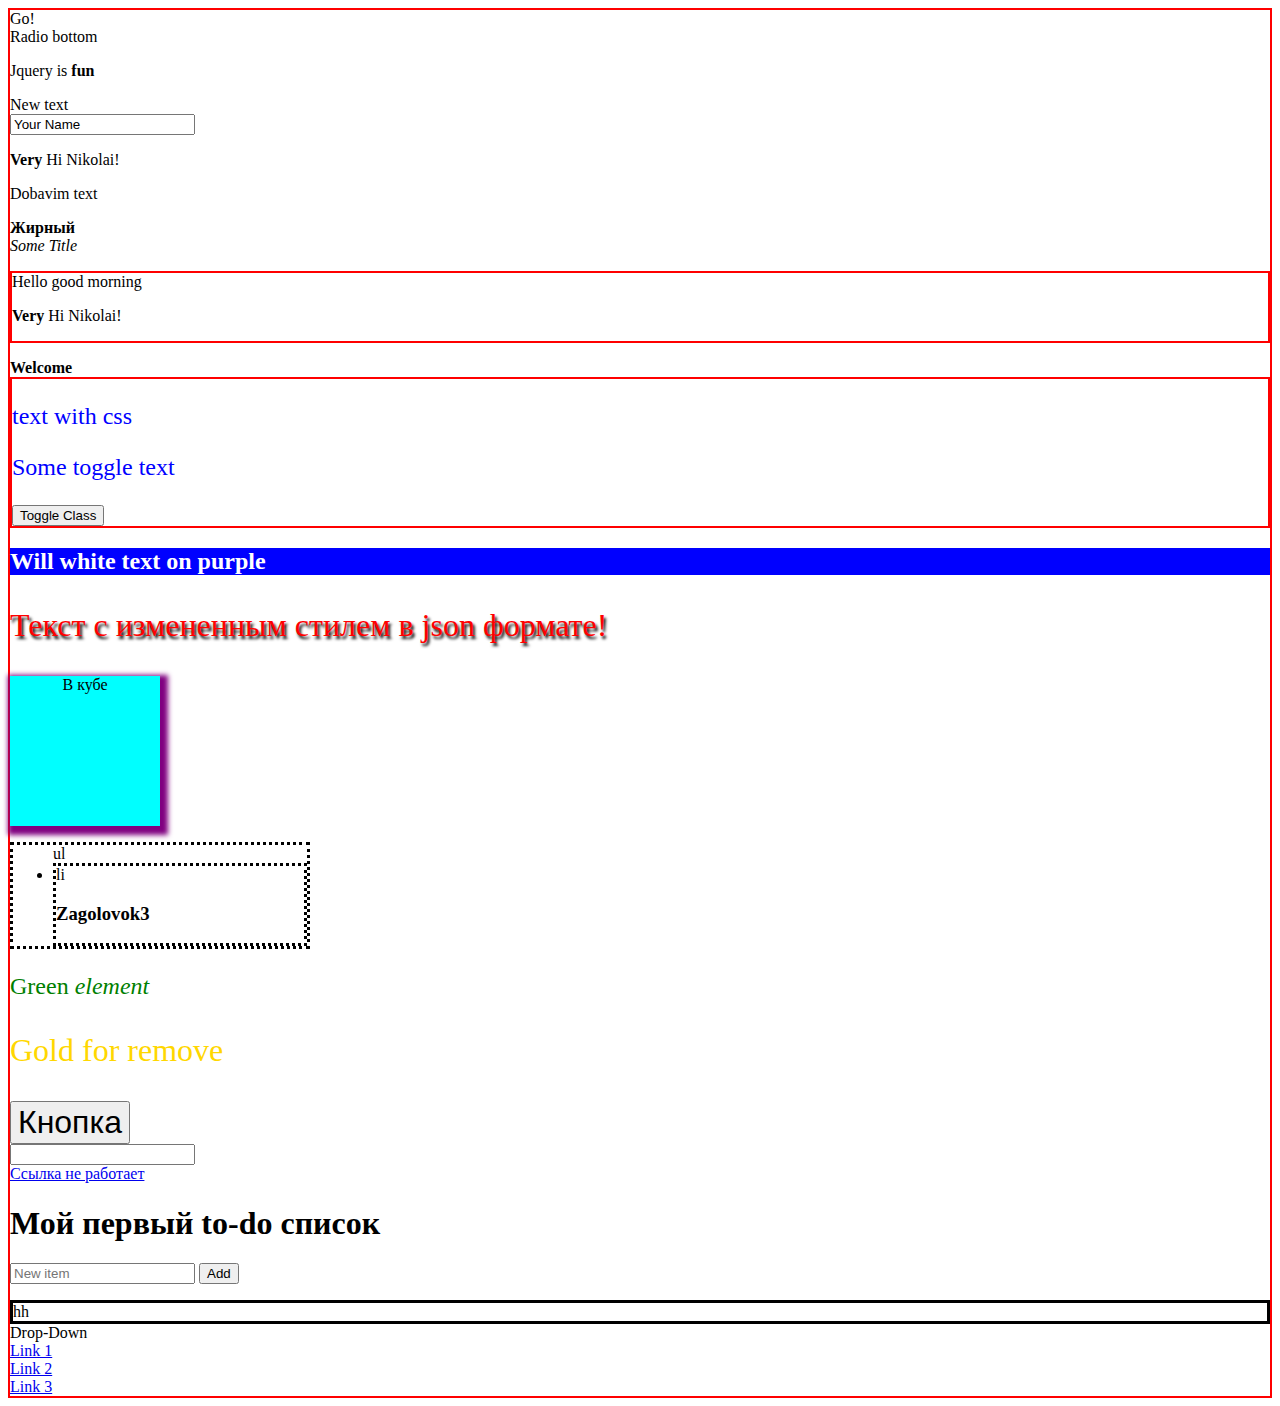
<file: index.html>
<! DOCTYPE html>
<html>
 <head>
  <title>Jquery From Sololearn</title>
  <meta charset="utf-8">
  <link href="style.css" rel="stylesheet" type="text/css">
  <script src="https://code.jquery.com/jquery-3.5.1.min.js"
	integrity="sha256-9/aliU8dGd2tb6OSsuzixeV4y/faTqgFtohetphbbj0="
	crossorigin="anonymous"></script>
  <script src="Jsolo.js"></script>
 </head>
 <body>
  <div id="start">Start</div>
  <a href="www.goaunity.ru">Radio bottom</a>
  <p>Jquery is <b>fun</b></p>
  <div id="change">
   <p>some text for change</p>
  </div>
  <input type="text" id="name" value="Your Name">
  <p id="demo">Hi </p>
  <p id="demo2">Hello good morning</p>
  <div id="css">
  <p>text with css</p>
  <p>Some toggle text</p>
  <button>Toggle Class</button>
  </div>
  <h2>Will white text on purple</h2>
  <p id="json_style">Текст с измененным стилем в json формате!</p>
  <div></div>
  <div style="width:300px;">
   <ul> ul
    <li> li
	 <h3>Zagolovok3</h3>
	</li>
   </ul>
  </div>
  <p style="color:green; font-size: x-large;">Green <em>element</em></p>
  <p style="color:gold; font-size: xx-large;">Gold <em>element</em> for remove</p>
  <button style="font-size: xx-large;" id="push">Кнопка</button></br>
  <input type="text" id="key">
  <div id="msg"></div>
  <a href="www.goaunity.ru">Ссылка не работает</a>
  </br>
  <h1>Мой первый to-do список</h1>
  <input type="text" placeholder="New item" />
  <button id="add">Add</button>
  <ol id="myList"></ol>
  <div style="border: 3px solid black;">hh</div>
  <div class="menu">
   <div id="item">Drop-Down</div>
   <div id="submenu">
   <a href="#">Link 1</a></br>
   <a href="#">Link 2</a></br>
   <a href="#">Link 3</a>
   </div>
  </div>
 </body>
</html>
</file>
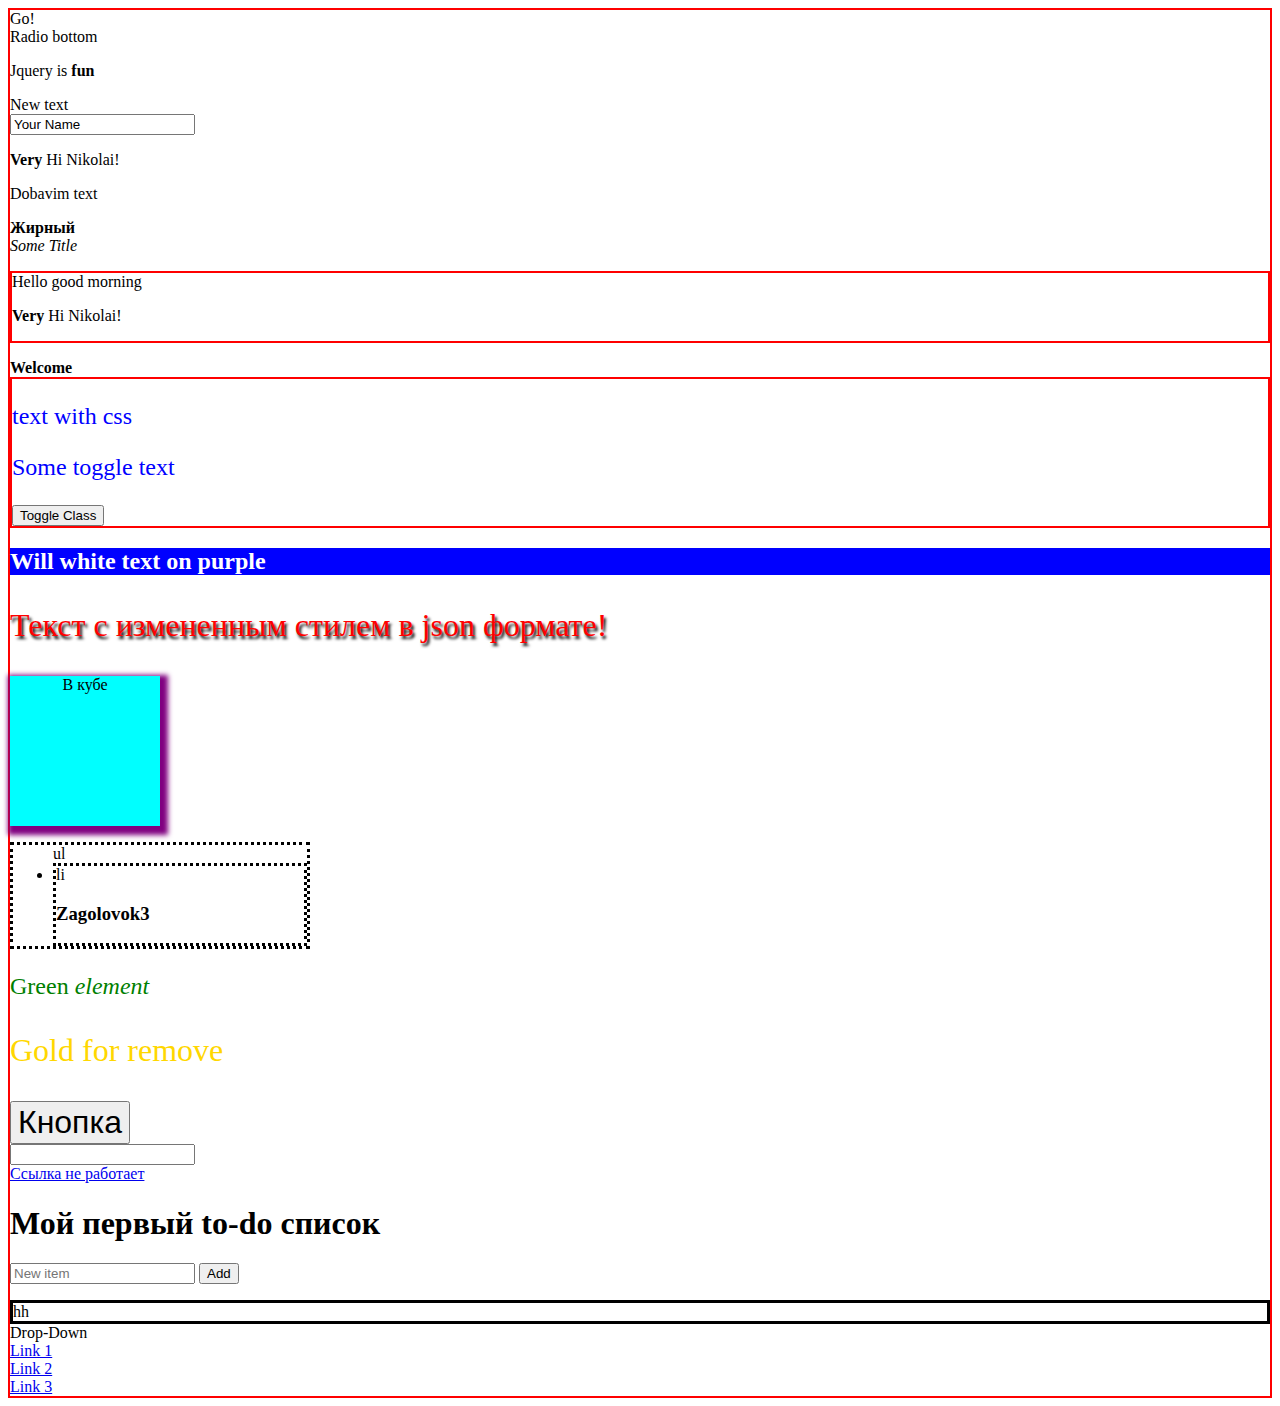
<file: Jsolo.html>
<! DOCTYPE html>
<html>
 <head>
  <title>Jquery From Sololearn</title>
  <meta charset="utf-8">
  <link href="style.css" rel="stylesheet" type="text/css">
  <script src="https://code.jquery.com/jquery-3.5.1.min.js"
	integrity="sha256-9/aliU8dGd2tb6OSsuzixeV4y/faTqgFtohetphbbj0="
	crossorigin="anonymous"></script>
  <script src="Jsolo.js"></script>
 </head>
 <body>
  <div id="start">Start</div>
  <a href="www.goaunity.ru">Radio bottom</a>
  <p>Jquery is <b>fun</b></p>
  <div id="change">
   <p>some text for change</p>
  </div>
  <input type="text" id="name" value="Your Name">
  <p id="demo">Hi </p>
  <p id="demo2">Hello good morning</p>
  <div id="css">
  <p>text with css</p>
  <p>Some toggle text</p>
  <button>Toggle Class</button>
  </div>
  <h2>Will white text on purple</h2>
  <p id="json_style">Текст с измененным стилем в json формате!</p>
  <div></div>
  <div style="width:300px;">
   <ul> ul
    <li> li
	 <h3>Zagolovok3</h3>
	</li>
   </ul>
  </div>
  <p style="color:green; font-size: x-large;">Green <em>element</em></p>
  <p style="color:gold; font-size: xx-large;">Gold <em>element</em> for remove</p>
  <button style="font-size: xx-large;" id="push">Кнопка</button></br>
  <input type="text" id="key">
  <div id="msg"></div>
  <a href="www.goaunity.ru">Ссылка не работает</a>
  </br>
  <h1>Мой первый to-do список</h1>
  <input type="text" placeholder="New item" />
  <button id="add">Add</button>
  <ol id="myList"></ol>
  <div style="border: 3px solid black;">hh</div>
  <div class="menu">
   <div id="item">Drop-Down</div>
   <div id="submenu">
   <a href="#">Link 1</a></br>
   <a href="#">Link 2</a></br>
   <a href="#">Link 3</a>
   </div>
  </div>
 </body>
</html>
</file>
<file: style.css>
.header {
	color: blue;
	font-size:x-large;
}
.spec {
	background-color: red;
}
.green {
	color:green;
	font-weight: bold;
}
h2 {
	background-color: purple;
	color:white;
}

.font {
	font-size: xx-large;
	background-color: aqua;
}
</file>
